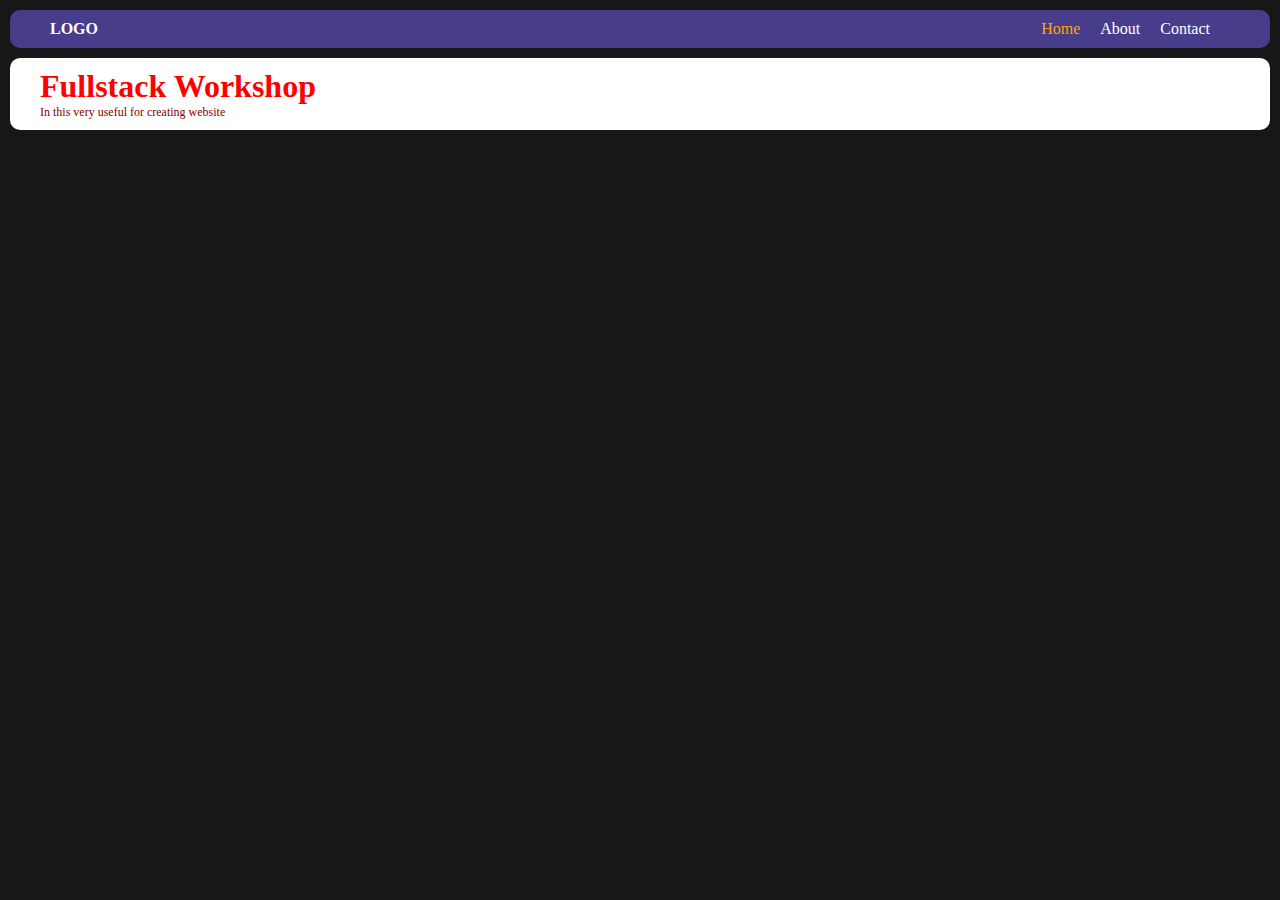
<file: index.htm>
<!DOCTYPE html>
<html lang="en">
  <head>
    <meta charset="UTF-8" />
    <meta name="viewport" content="width=device-width, initial-scale=1.0" />
    <title>Javascript</title>
    <link rel="stylesheet" href="./assets/css/style.css" />
  </head>
  <body>
    <header>
        <div class="left">
            LOGO
        </div>  
        <ul>
            <li><a href="index.htm" class="active">Home</a></li>
            <li><a href="about.htm">About</a></li>
            <li><a href="contact.htm" >Contact</a></li>
        </ul>
            <!-- <div>
                HOME
            </div>
            <div>
                ABOUT
            </div>
            <div>
                CONTENT
            </div> -->
        </div>
    </header>
    <div id="card">
      <h1 style="color: red">Fullstack Workshop</h1>
      <p>In this very useful for creating website</p>
    </div>
  </body>
</html>
</file>
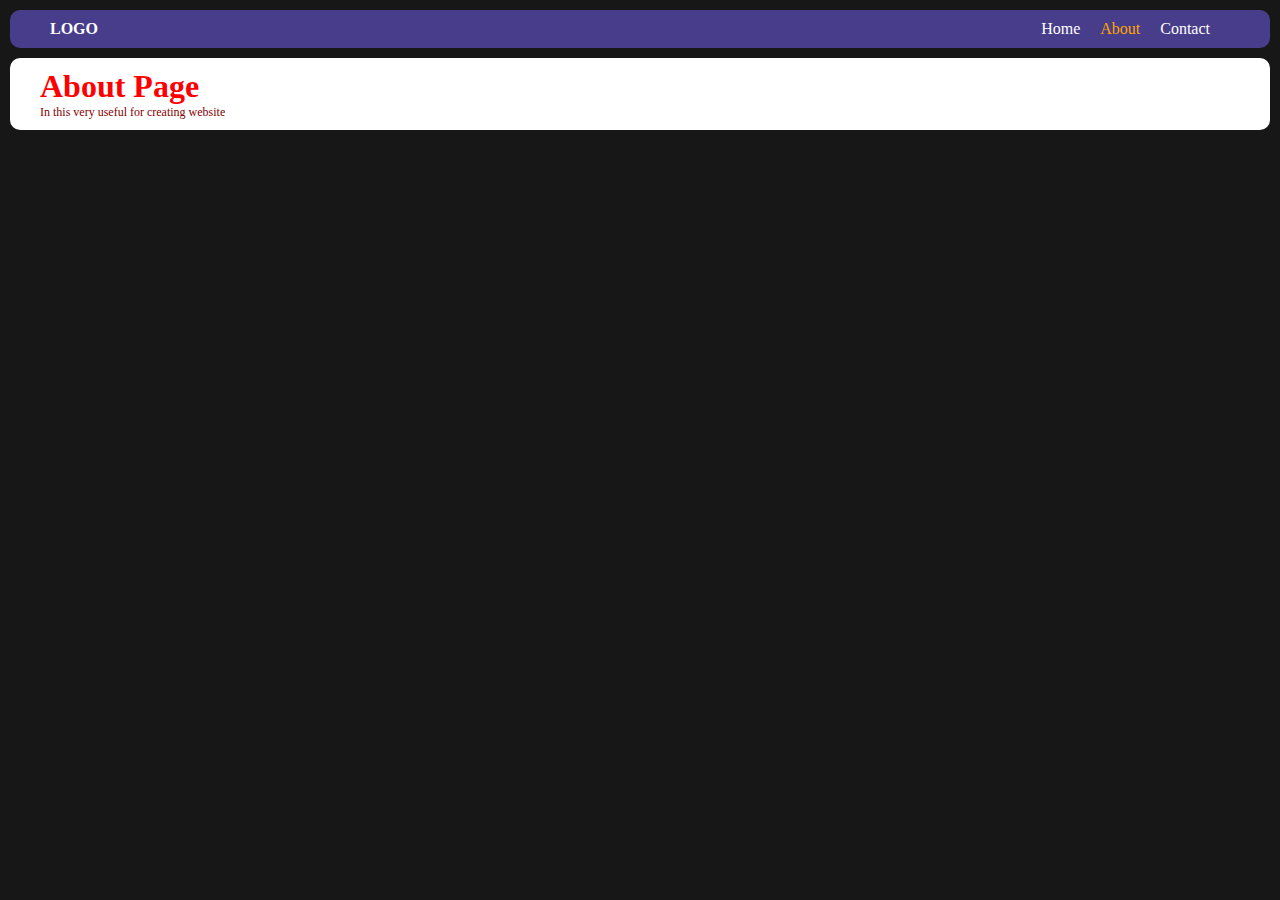
<file: about.htm>
<!DOCTYPE html>
<html lang="en">
  <head>
    <meta charset="UTF-8" />
    <meta name="viewport" content="width=device-width, initial-scale=1.0" />
    <title>About</title>
    <link rel="stylesheet" href="./assets/css/style.css" />  </head>
  <body>
    <header>
        <div class="left">
            LOGO
        </div>  
        <ul>
            <li><a href="index.htm">Home</a></li>
            <li><a href="about.htm" class="active">About</a></li>
            <li><a href="contact.htm">Contact</a></li>
        </ul>
            <!-- <div>
                HOME
            </div>
            <div>
                ABOUT
            </div>
            <div>
                CONTENT
            </div> -->
        </div>
    </header>
    <div id="card">
      <h1 style="color: red">About Page</h1>
      <p>In this very useful for creating website</p>
    </div>
  </body>
</html>
</file>
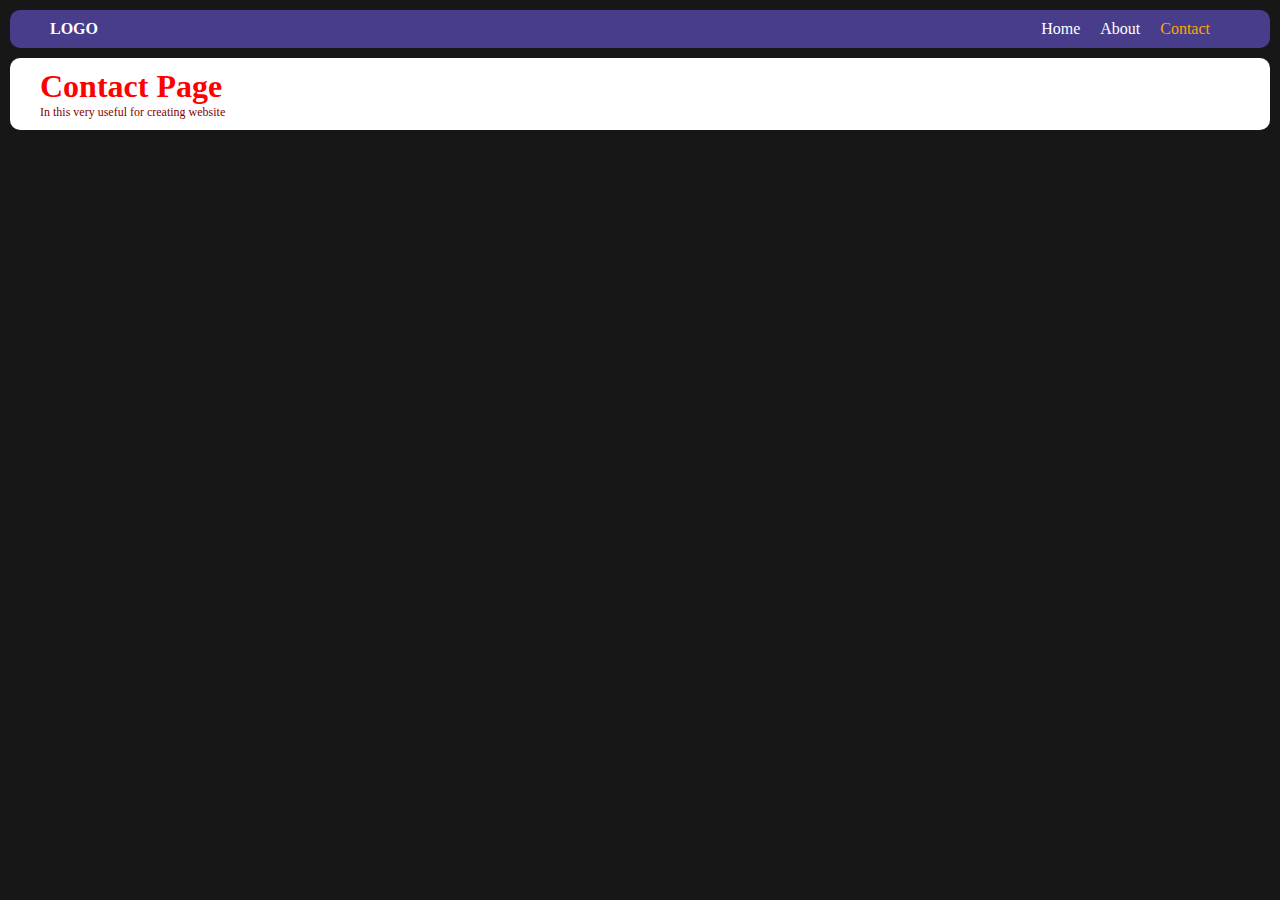
<file: contact.htm>
<!DOCTYPE html>
<html lang="en">
  <head>
    <meta charset="UTF-8" />
    <meta name="viewport" content="width=device-width, initial-scale=1.0" />
    <title>Contact</title>
    <link rel="stylesheet" href="./assets/css/style.css" />  </head>
  <body>
    <header>
        <div class="left">
            LOGO
        </div>  
        <ul>
            <li><a href="index.htm">Home</a></li>
            <li><a href="about.htm">About</a></li>
            <li><a href="contact.htm" class="active">Contact</a></li>
        </ul>
            <!-- <div>
                HOME
            </div>
            <div>
                ABOUT
            </div>
            <div>
                CONTENT
            </div> -->
        </div>
    </header>
    <div id="card">
      <h1 style="color: red">Contact Page</h1>
      <p>In this very useful for creating website</p>
    </div>
  </body>
</html>
</file>
<file: assets/css/style.css>
* {
  padding: 0;
  margin: 0;
  box-sizing: border-box;
}
p {
  font-size: 12px;
  color: rgb(133, 0, 0);
}
body {
  background-color: rgb(23, 23, 23);
  color: #fff;
}
#card {
  background-color: #fff;
  color: black;
  padding: 10px 30px;
  border-radius: 10px;
  margin: 10px;
}
header {
  background-color: darkslateblue;
  display: flex;
  padding: 10px 40px;
  justify-content: space-between;
  align-items: center;
  border-radius: 10px;
  margin: 10px;
}
header .left {
  font-weight: bold;
}
header ul {
  display: flex;
  font-weight: 12px;
  list-style: none;
}
header ul > li {
  padding-right: 20px;
}
header a {
  color: #fff;
  text-decoration: none;
}
header a.active{
  color: orange;
}
header a:hover{
  color:aqua
}
</file>
